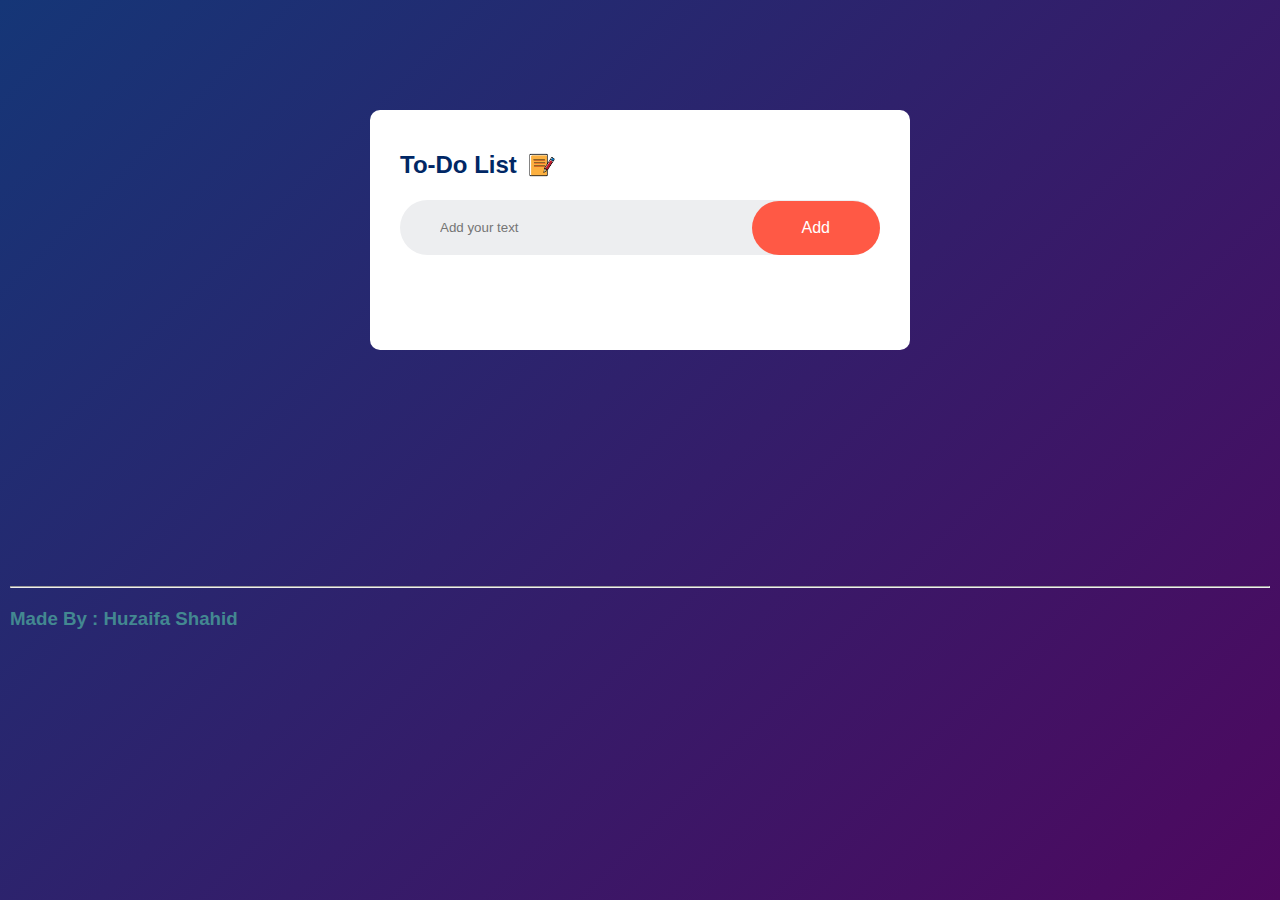
<file: index.html>
<!DOCTYPE html>
<html lang="en">
<head>
    <meta charset="UTF-8">
    <meta name="viewport" content="width=device-width, initial-scale=1.0">
    <title>Huzaifa Todo App</title>
  <link
    rel="stylesheet"
    href="https://cdnjs.cloudflare.com/ajax/libs/font-awesome/6.6.0/css/all.min.css"
    integrity="sha512-Kc323vGBEqzTmouAECnVceyQqyqdsSiqLQISBL29aUW4U/M7pSPA/gEUZQqv1cwx4OnYxTxve5UMg5GT6L4JJg=="
    crossorigin="anonymous"
    referrerpolicy="no-referrer"
  />
    <link rel="stylesheet" href="style.css">
</head>
<body onload="renderUI()">
    <div class="container">
        <div class="todo-app">
            <h2>To-Do List <img src="./Images/logo.png" alt="logo"></h2>
            <div class="row">
                <input type="text" id="input-box" placeholder="Add your text">
                <button onclick="addNote()" class="my-buton">Add</button>
            </div>
            <div class="list-container" id="parent">

                <!-- <div class="box" role="alert">
                        A simple primary alert—check it out!
            <div>
                <i onclick="edithandler(this)" class="fa-solid btn fa-pen-to-square"></i>
                <i onclick="deleteHandler(this)" class="fa-solid btn fa-trash"></i>
            </div>
        </div> -->

             </div>
        </div> <br><br><br><br><br><br><br><br><br><br><br><br><hr>
        <h3>Made By : Huzaifa Shahid</h3>
    </div>
    




</body>
    <script
        src="https://cdn.jsdelivr.net/npm/@popperjs/core@2.9.2/dist/umd/popper.min.js"
        integrity="sha384-IQsoLXl5PILFhosVNubq5LC7Qb9DXgDA9i+tQ8Zj3iwWAwPtgFTxbJ8NT4GN1R8p"
        crossorigin="anonymous"></script>
    <script src="./app.js"></script>
</html>
</file>
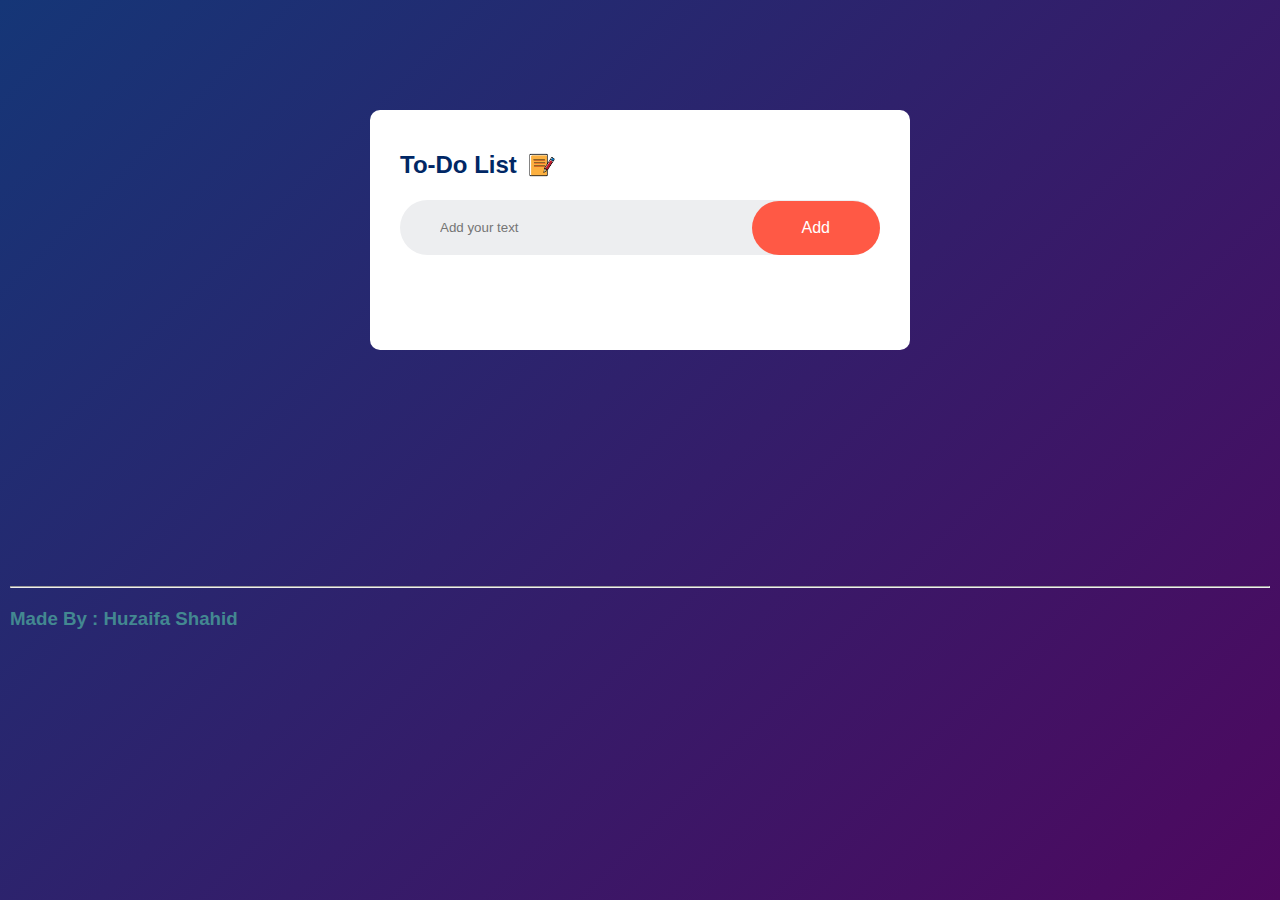
<file: main.html>
<!DOCTYPE html>
<html lang="en">
<head>
    <meta charset="UTF-8">
    <meta name="viewport" content="width=device-width, initial-scale=1.0">
    <title>Huzaifa Todo App</title>
  <link
    rel="stylesheet"
    href="https://cdnjs.cloudflare.com/ajax/libs/font-awesome/6.6.0/css/all.min.css"
    integrity="sha512-Kc323vGBEqzTmouAECnVceyQqyqdsSiqLQISBL29aUW4U/M7pSPA/gEUZQqv1cwx4OnYxTxve5UMg5GT6L4JJg=="
    crossorigin="anonymous"
    referrerpolicy="no-referrer"
  />
    <link rel="stylesheet" href="style.css">
</head>
<body>
    <div class="container">
        <div class="todo-app">
            <h2>To-Do List <img src="./Images/logo.png" alt="logo"></h2>
            <div class="row">
                <input type="text" id="input-box" placeholder="Add your text">
                <button onclick="addNote()" class="my-buton">Add</button>
            </div>
            <div class="list-container" id="parent">

                <!-- <div class="box" role="alert">
                        A simple primary alert—check it out!
            <div>
                <i onclick="edithandler(this)" class="fa-solid btn fa-pen-to-square"></i>
                <i onclick="deleteHandler(this)" class="fa-solid btn fa-trash"></i>
            </div>
        </div> -->

             </div>
        </div> <br><br><br><br><br><br><br><br><br><br><br><br><hr>
        <h3>Made By : Huzaifa Shahid</h3>
    </div>
    




</body>
    <script
        src="https://cdn.jsdelivr.net/npm/@popperjs/core@2.9.2/dist/umd/popper.min.js"
        integrity="sha384-IQsoLXl5PILFhosVNubq5LC7Qb9DXgDA9i+tQ8Zj3iwWAwPtgFTxbJ8NT4GN1R8p"
        crossorigin="anonymous"></script>
    <script src="./app.js"></script>
</html>
</file>
<file: style.css>
*{
    margin: 0;
    padding: 0;
    box-sizing: border-box;
    font-family: 'Poppins', sans-serif;
}

.container{
    width: 100%;
    background: linear-gradient(135deg, #153677 , #4e085f);
    padding: 10px;
    min-height: 100vh;
}
.todo-app{
    width: 100%;
    max-width: 540px;
    background: #fff;
    margin: 100px auto 20px;
    padding: 40px 30px 70px;
    border-radius: 10px;
}
.todo-app h2{
    color: #002765;
    display: flex;
    align-items: center;
    flex-wrap: wrap;
    margin-bottom: 20px;
}
.todo-app h2 img{
    width: 30px;
    margin-left: 10px;
}

.row{
    display: flex;
    justify-content: space-between;
    align-items: center;
    flex-wrap: wrap;
    background: #edeef0;
    border-radius: 30px;
    padding-left: 20px;
    margin-bottom: 25px;
}
input{
    border: none;
    outline: none;
    flex: 1; background: transparent;
    padding: 20px;
}
.my-buton{
    border: none;
    outline: none;
    padding: 18px 50px;
    background: #ff5945;
    color: #fff;
    font-size: 16px;
    cursor: pointer;
    border-radius: 40px;
}

.box{
    display: flex;
    justify-content: space-between;
    align-items: center;
    flex-wrap: wrap;
    background: rgb(176, 159, 223);
    border-radius: 30px;
    padding: 15px;
    margin-bottom: 25px;
}

i{
    cursor: pointer;
}

h3{
    margin-top: 20px;
    color: #438891;
}


/* Media Queries */

@media (max-width: 768px) {
    .todo-app {
        padding: 30px 20px 60px;
    }

    .row {
        padding-left: 15px;
        margin-bottom: 20px;
    }

    input {
        padding: 15px;
        font-size: 14px;
    }

    .my-buton {
        padding: 15px 40px;
        font-size: 14px;
    }

    .box {
        padding: 12px;
    }

    .todo-app h2 {
        font-size: 1.5rem;
    }
}

/* Small mobile devices */
@media (max-width: 480px) {
    .todo-app {
        padding: 20px 15px 50px;
    }

    .row {
        flex-direction: column;
        align-items: stretch;
        padding-left: 10px;
        margin-bottom: 20px;
    }

    input {
        padding: 12px;
        font-size: 13px;
    }

    .my-buton {
        padding: 14px 35px;
        font-size: 13px;
    }

    .box {
        padding: 10px;
    }

    .todo-app h2 {
        font-size: 1.3rem;
    }

    .todo-app h2 img {
        width: 25px;
    }
}

/* For very small screens (portrait mobile view) */
@media (max-width: 375px) {
    .todo-app {
        padding: 15px 10px 40px;
    }

    input {
        padding: 10px;
        font-size: 12px;
    }

    .my-buton {
        padding: 12px 30px;
        font-size: 12px;
    }

    .box {
        padding: 8px;
    }

    .todo-app h2 {
        font-size: 1.2rem;
    }
}
</file>
